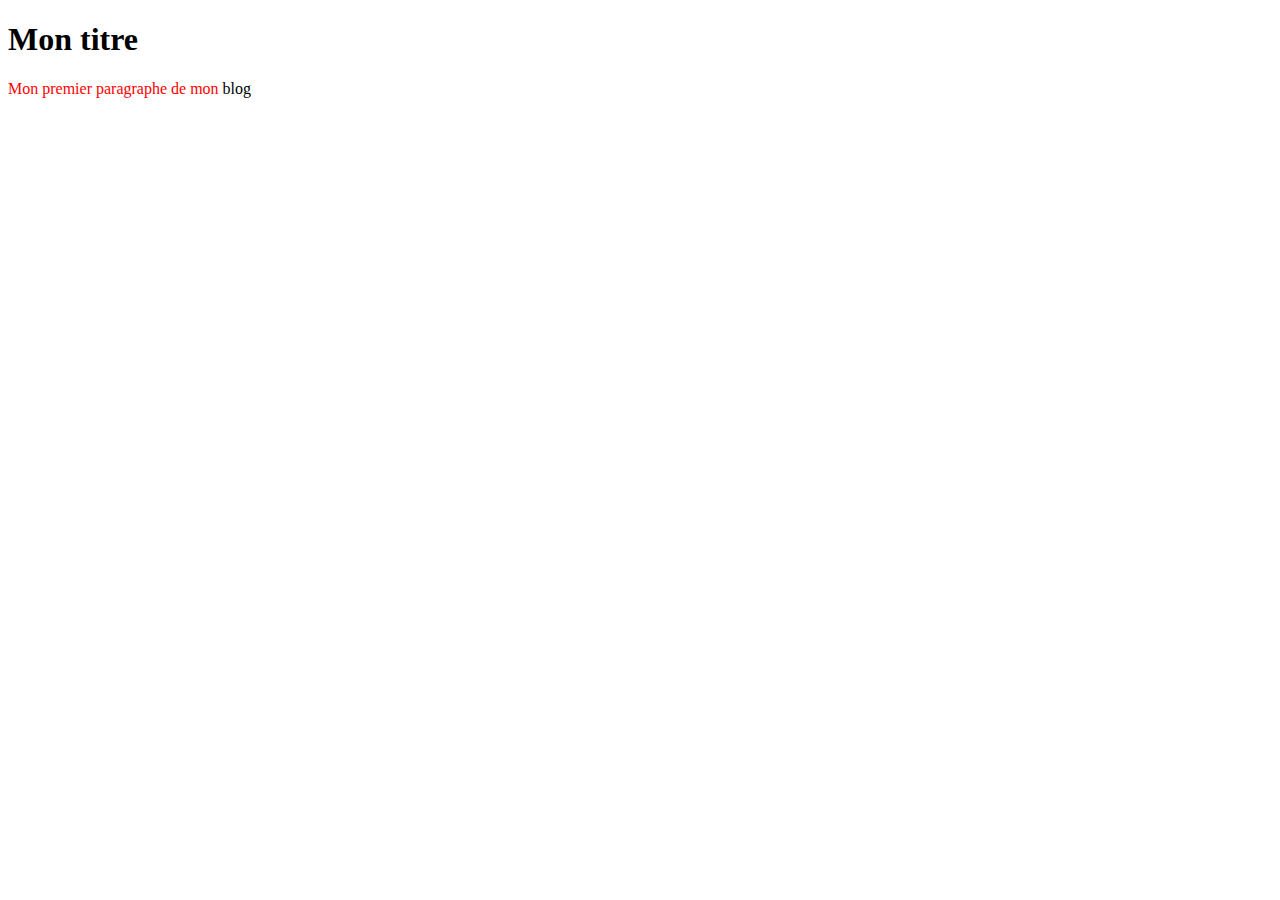
<file: index.html>
<!DOCTYPE html>
<html lang="fr">
<head>
    <meta charset="UTF-8">
    <meta name="viewport" content="width=device-width, initial-scale=1.0">
    <title>Chloé</title>
    <link rel="stylesheet" href="style.css">
</head>
<body>
    <h1>Mon titre</h1>
    <p class="para1">Mon premier paragraphe de mon <span id="blog">blog</span></p>

</body>
</html>
</file>
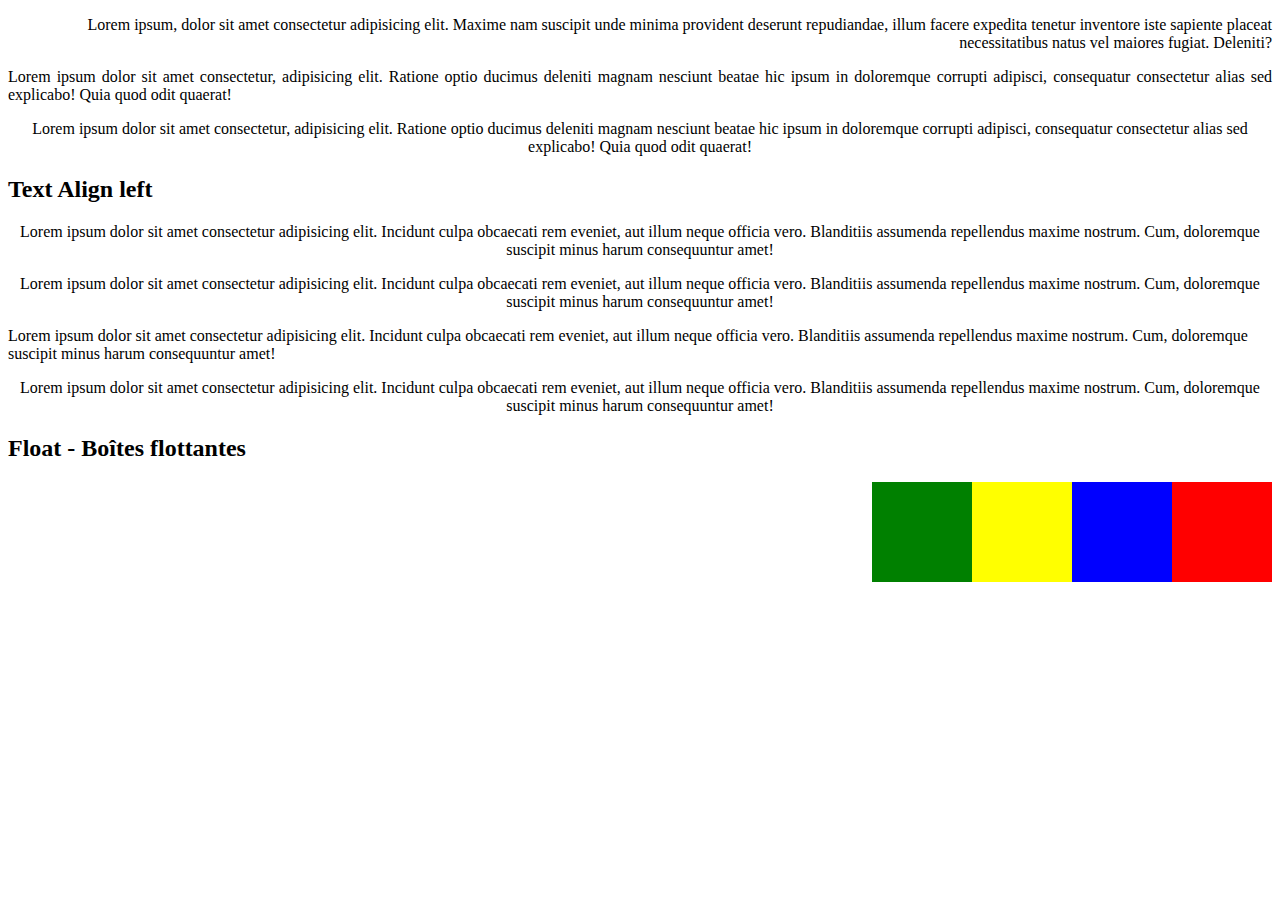
<file: float.html>
<!DOCTYPE html>
<html lang="en">
<head>
    <meta charset="UTF-8">
    <meta name="viewport" content="width=device-width, initial-scale=1.0">
    <title>Document</title>
    <link rel="stylesheet" href="float.css">
</head>
<body>
    
    <div>
        <p class="p1">Lorem ipsum, dolor sit amet consectetur adipisicing elit. Maxime nam suscipit unde minima provident deserunt repudiandae, illum facere expedita tenetur inventore iste sapiente placeat necessitatibus natus vel maiores fugiat. Deleniti?</p>
    </div>

    <div>
        <p class="p2">Lorem ipsum dolor sit amet consectetur, adipisicing elit. Ratione optio ducimus deleniti magnam nesciunt beatae hic ipsum in doloremque corrupti adipisci, consequatur consectetur alias sed explicabo! Quia quod odit quaerat!</p>
    </div>

    <div>
        <p class="p3">Lorem ipsum dolor sit amet consectetur, adipisicing elit. Ratione optio ducimus deleniti magnam nesciunt beatae hic ipsum in doloremque corrupti adipisci, consequatur consectetur alias sed explicabo! Quia quod odit quaerat!</p>
    </div>

        <h2>Text Align left</h2>
    <div>
        <p class="p5">Lorem ipsum dolor sit amet consectetur adipisicing elit. Incidunt culpa obcaecati rem eveniet, aut illum neque officia vero. Blanditiis assumenda repellendus maxime nostrum. Cum, doloremque suscipit minus harum consequuntur amet!</p>
        <p class="p6">Lorem ipsum dolor sit amet consectetur adipisicing elit. Incidunt culpa obcaecati rem eveniet, aut illum neque officia vero. Blanditiis assumenda repellendus maxime nostrum. Cum, doloremque suscipit minus harum consequuntur amet!</p>
        <p class="p7">Lorem ipsum dolor sit amet consectetur adipisicing elit. Incidunt culpa obcaecati rem eveniet, aut illum neque officia vero. Blanditiis assumenda repellendus maxime nostrum. Cum, doloremque suscipit minus harum consequuntur amet!</p>
        <p class="p8">Lorem ipsum dolor sit amet consectetur adipisicing elit. Incidunt culpa obcaecati rem eveniet, aut illum neque officia vero. Blanditiis assumenda repellendus maxime nostrum. Cum, doloremque suscipit minus harum consequuntur amet!</p>
    </div>

    <h2>Float - Boîtes flottantes</h2>

    <div class="carre1"></div>
    <div class="carre2"></div>
    <div class="carre3"></div>
    <div class="carre4"></div>



</body>
</html>
</file>
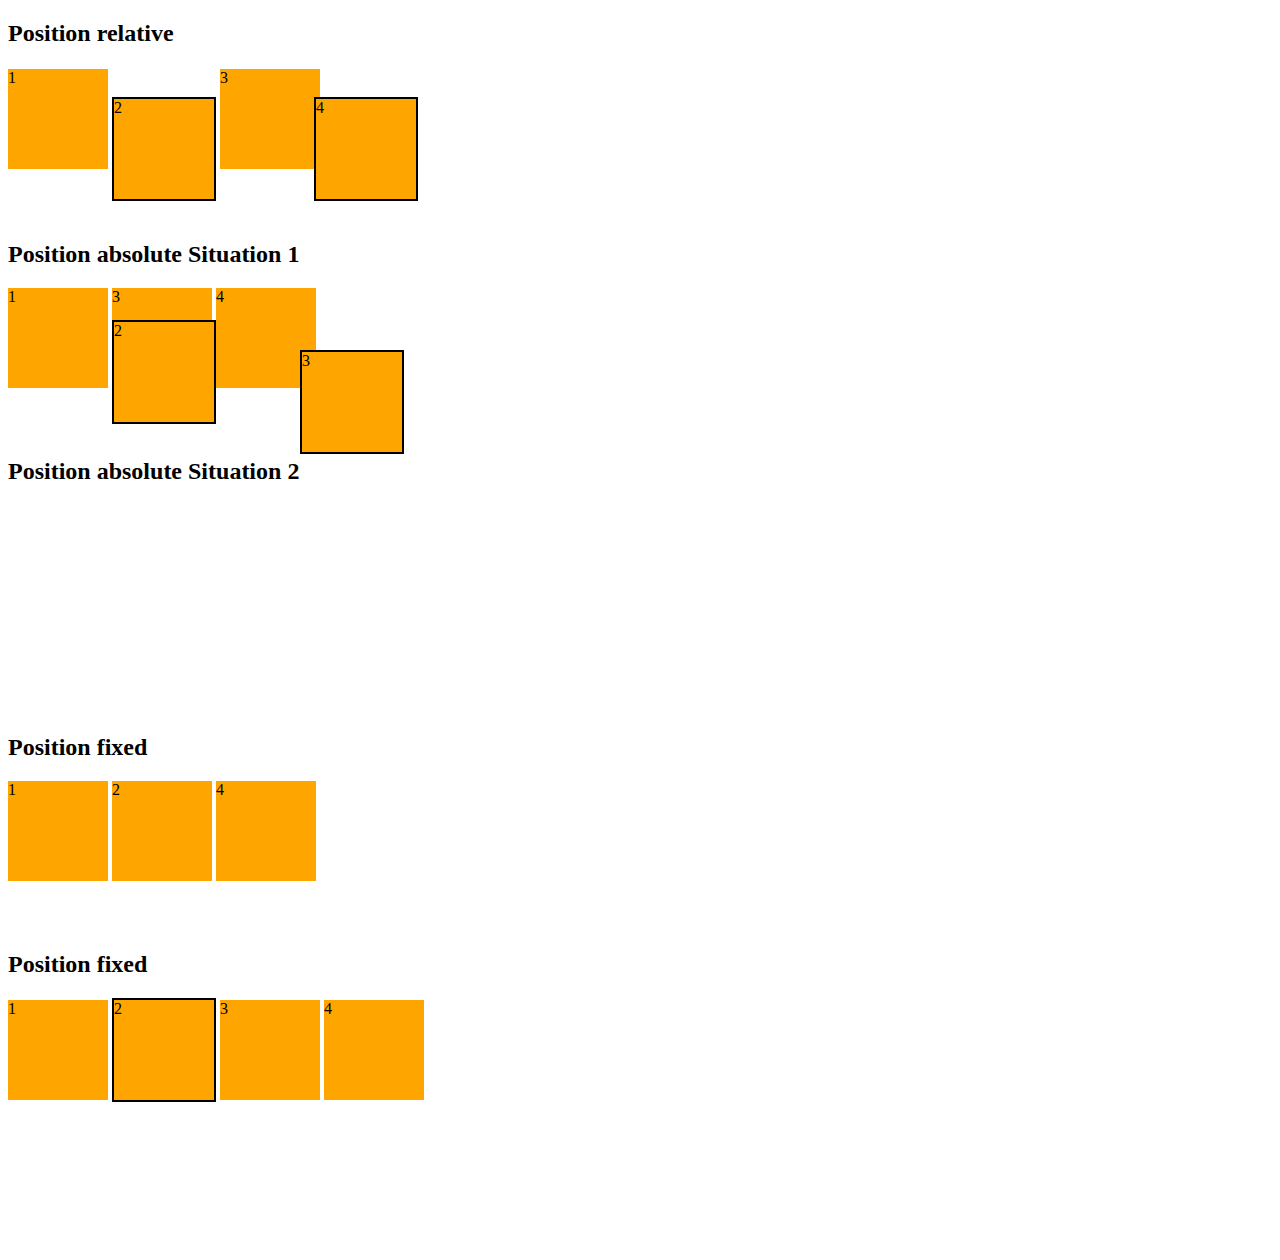
<file: position.html>
<!DOCTYPE html>
<html lang="en">
<head>
    <meta charset="UTF-8">
    <meta name="viewport" content="width=device-width, initial-scale=1.0">
    <link rel="stylesheet" href="position.css">
    <title>Document</title>
</head>
<body>

    <h2>Position relative</h2>

    <div class="carre">1</div>
    <div class="carre" id="relatif1">2</div>
    <div class="carre">3</div>
    <div class="carre" id="relatif2">4</div>

    <h2>Position absolute Situation 1</h2>
    <div class="carre">1</div>
    <div class="carre" id="absolute1">2</div>
    <div class="carre">3</div>
    <div class="carre">4</div>

    <h2>Position absolute Situation 2</h2>

    <div class="container">
        <div class="carre">1</div>
        <div class="carre">2</div>
        <div class="carre" id="absolute2">3</div>
        <div class="carre">4</div>
    </div>

    <h2>Position fixed</h2>
    <div class="carre">1</div>
    <div class="carre">2</div>
    <div class="carre" id="fixe">3</div>
    <div class="carre">4</div>

    <h2>Position fixed</h2>
    <div class="carre">1</div>
    <div class="carre" id="sticke">2</div>
    <div class="carre">3</div>
    <div class="carre">4</div>
    <div class="ecran"></div>


    
    
</body>
</html>
</file>
<file: style.css>
/* je suis un commentaire */

    /* h1, p {
        color: orange;
    } */

    /* body {
        color: red;
    } */

    p {
        color: blue;
    }

    .para1 {
        color: red;
    }

    span {
        color: yellow;
    }

    #blog {
        color: black;
    }
</file>
<file: float.css>
.p1 {
    text-align: right;
}

.p2 {
    text-align: justify;
}

.p3 {
    text-align: center;
}

.p4, .p5, .p6, .p8 {
    text-align: center;
}

.p7 {
    text-align: left;
}

.carre1, .carre2, .carre3, .carre4 {
    height: 100px;
    width: 100px;
}

.carre1 {
    background-color: red;
    float: right;
}

.carre2 {
    background-color: blue;
    float: right;
}

.carre3 {
    background-color: yellow;
    float: right;
}

.carre4 {
    background-color: green;
    float: right;
}
</file>
<file: position.css>
.carre{
    width:100px;
    height:100px;
    background: orange;
    margin-bottom: 50px;
    display: inline-block;
}

#relatif1{
    position:relative;
    top:30px;
    border: 2px solid black;
}
#relatif2{
    position:relative;
    top:30px;
    border: 2px solid black;
    left:-10px;
}

#absolute1{
    position:absolute;
    top:320px;
     border: 2px solid black;
}

.container{
    width: 500px;
    height: 200px;
    border:5px solid red;
    position:relative;
    visibility: hidden;
}

#absolute2{
    position:absolute;
    top:10px;
    border: 2px solid black;
}

#fixe{
    position: fixed;
    border: 2px solid black;
    top:350px;
    left:300px;
}

#sticke{
    position: sticky;
    left:50px;
    border: 2px solid black;
}

.ecran{
    width: 2000px;
    height: 100px;
}
</file>
